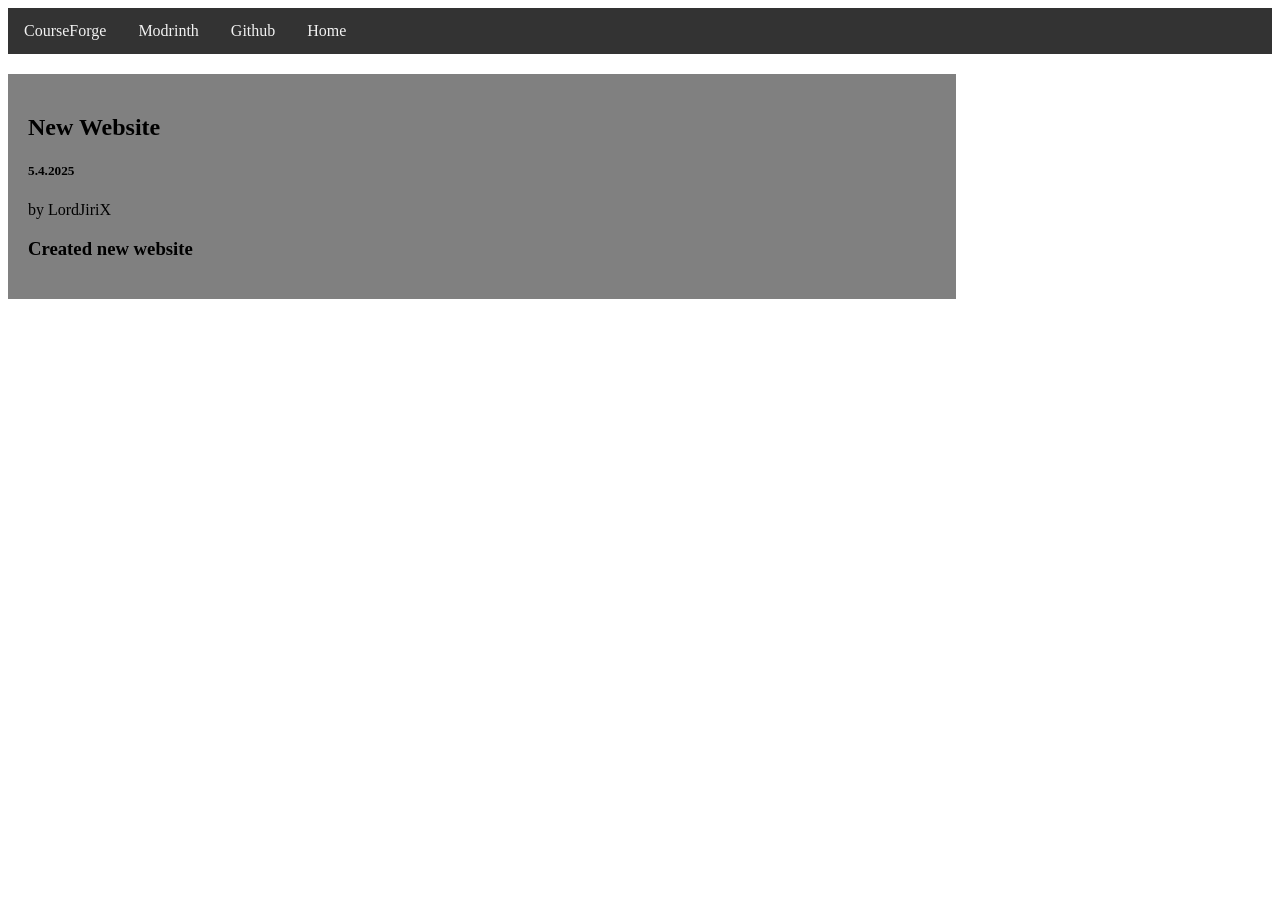
<file: blog/index.html>
<!DOCTYPE html>
<html>
  <head>
    <style>
      
  .card {
  background-color: gray;
  color: black;
  padding: 20px;
  margin-top: 20px;
}
  .row::after {
  content: "";
  display: table;
  clear: both;
}
 .leftcolumn {   
  float: left;
  width: 75%;
}
  .topnav {
  overflow: hidden;
  background-color: #333;
}

.topnav a {
  float: left;
  display: block;
  color: #f2f2f2;
  text-align: center;
  padding: 14px 16px;
  text-decoration: none;
}

.topnav a:hover {
  background-color: #ddd;
  color: black;
}
@media screen and (max-width: 800px) {
  .leftcolumn {   
    width: 100%;
    padding: 0;
  }
}


@media screen and (max-width: 400px) {
  .topnav a {
    float: none;
    width: 100%;
  }
}

  * {
   box-sizing: border-box;
    }
    </style>
    
  </head>
  <body>

     <div class="topnav">
  <a href="https://www.curseforge.com/members/lordjirix/projects">CourseForge</a>
  <a href="https://modrinth.com/user/LordJiriX">Modrinth</a>
  <a href="https://github.com/LordJiriX/">Github</a>
  <a href="https://lordjirix.github.io">Home</a>
     </div>
    
    <div class="row">
     <div class="leftcolumn">
      <div class="card">
      <h2>New Website</h2>
      <h5>5.4.2025</h5>
      <div class="fakeimg"></div>
      <p>by LordJiriX</p>
      <h3>Created new website </h3>
     </div>
    </div>
   </div>
    
  </body>
</html>
</file>
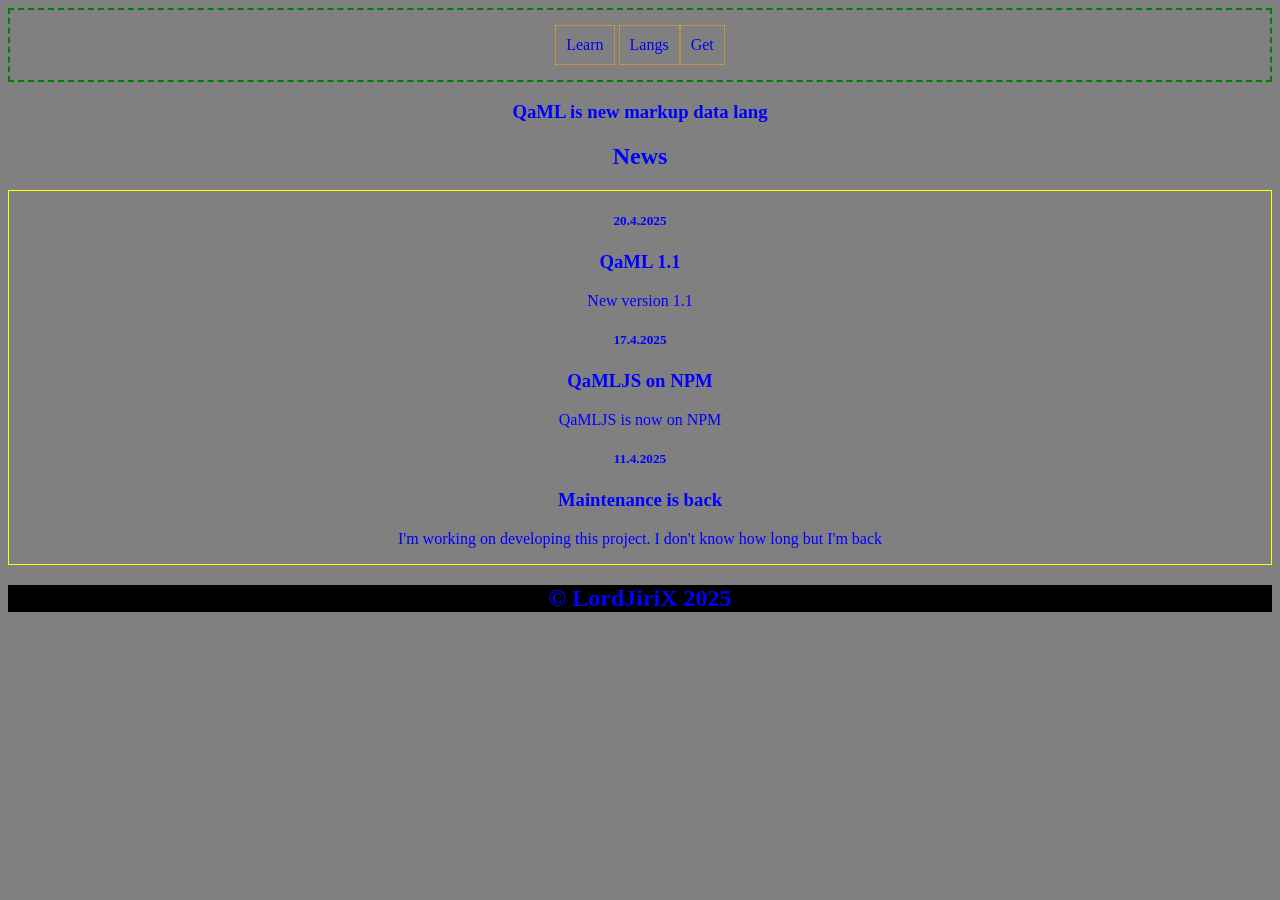
<file: qaml/index.html>
<!DOCTIPE html>
<html lang ="en">
  <head>
      <link rel="stylesheet" href="style.css" />
    <title>QaML</title>
    <style>
      
    </style>
  </head>
  <body>
        <nav><div class="nav-card"><a href="https://lordjirix.github.io/qaml/learn">Learn</a></div> <div class="nav-card"><a href="/qaml/lang">Langs</a></div><div class="nav-card"><a href="https://github.com/LordJiriX/QaML">Get</a></div></nav>
  
    <h3>QaML is new markup data lang</h3>
        
        <h2>News</h2>
        <div class="new-card">
          <h5>20.4.2025</h5>
          <h3>QaML 1.1 </h3>
          <p>New version 1.1</p>
            <h5>17.4.2025</h5>
          <h3>QaMLJS on NPM</h3>
          <p>QaMLJS is now on NPM </p>
            <h5>11.4.2025</h5>
        <h3>Maintenance is back</h3>
        <p>I'm working on developing this project. I don't know how long but I'm back </p>
        </div>
        <div class="footer">
        <h2>© LordJiriX 2025 </h2>
        </div>
  </body>
</html>
</file>
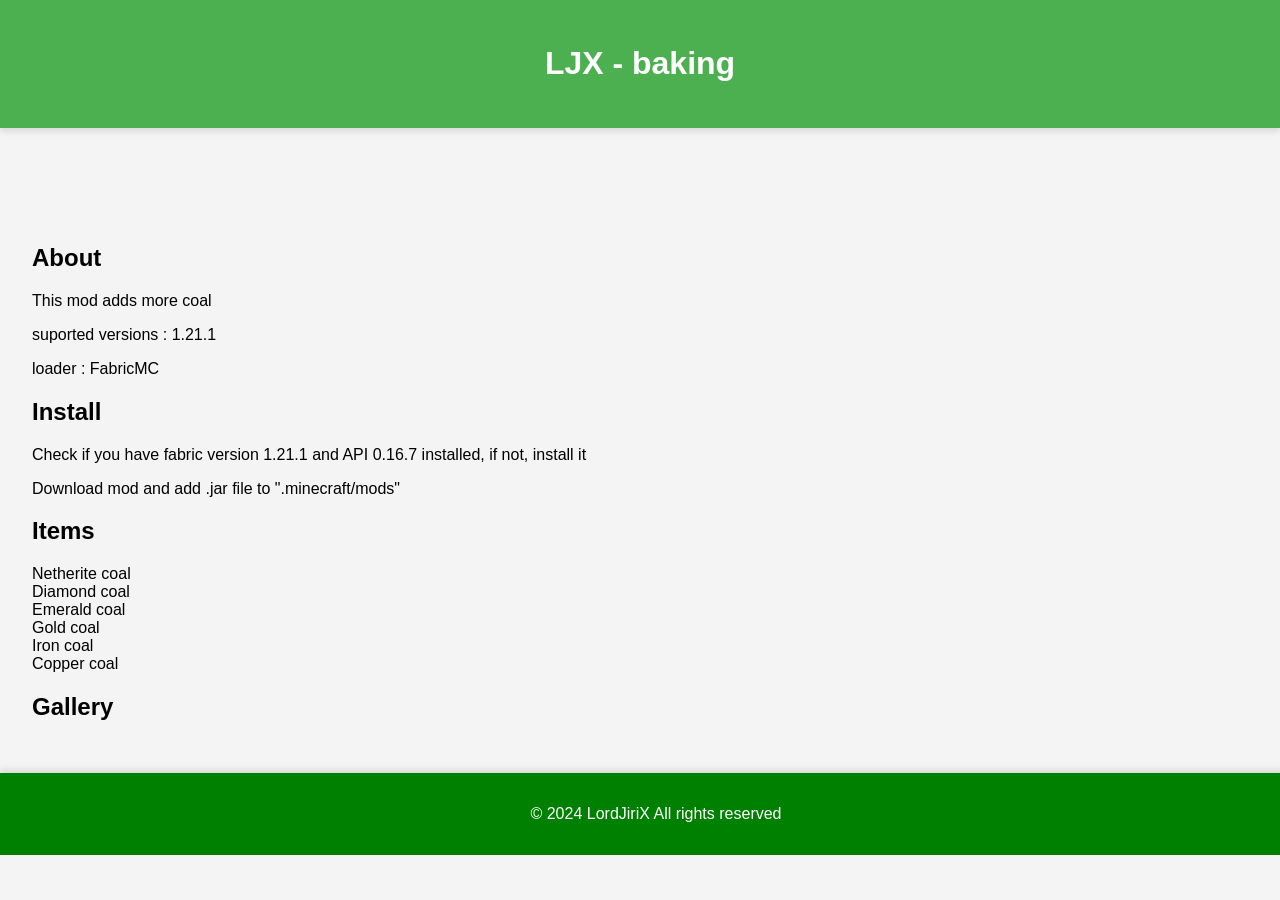
<file: project/ljx-baking/index.html>
<!DOCTYPE html>
<html lang="en">
<head>
    <meta charset="UTF-8">
    <meta name="viewport" content="width=device-width, initial-scale=1.0">
    <title>LJX-baking</title>
    <link rel="stylesheet" href="https://cdnjs.cloudflare.com/ajax/libs/font-awesome/6.0.0-beta3/css/all.min.css">
    <style>
        body {
            font-family: 'Segoe UI', Tahoma, Geneva, Verdana, sans-serif;
            margin: 0;
            padding: 0;
            background-color: var(--background-color, #f4f4f4);
            color: var(--text-color, #000);
            height: 100%;
            width: 100%;
        }
        header {
            background-color: #4CAF50;
            color: white;
            text-align: center;
            padding: 1.5rem;
            box-shadow: 0 4px 6px rgba(0, 0, 0, 0.1);
        }
        .menu-toggle {
            position: fixed;
            top: 1rem;
            right: 1rem;
            background-color: transparent;
            color: #4CAF50;
            border: none;
            padding: 1rem;
            /*cursor: pointer;*/
            transition: transform 0.3s ease;
        }
        .menu-toggle .icon {
            font-size: 2rem;
        }
        .menu-toggle:hover {
            transform: scale(1.1);
        }
        nav {
            display: none;
            background-color: var(--menu-background-color, #333);
            color: var(--menu-text-color, white);
            position: fixed;
            top: 0;
            right: 0;
            height: 100%;
            width: 250px;
            overflow: auto;
            transition: transform 0.3s ease-in-out;
            box-shadow: -4px 0 6px rgba(0, 0, 0, 0.1);
        }
        nav a, nav .toggle-submenu {
            display: block;
            color: inherit;
            text-align: center;
            padding: 1rem;
            text-decoration: none;
            transition: background-color 0.3s ease, color 0.3s ease;
            /*cursor: pointer;*/
        }
        nav a:hover, nav .toggle-submenu:hover {
            background-color: #ddd;
            color: black;
        }
        .content {
            padding: 2rem;
            margin-top: 4rem;
        }
        footer {
            background-color: green;
            color: white;
            text-align: center;
            padding: 1rem;
            left: 0;
            bottom: 0;
            width: 100%;
            box-shadow: 0 -4px 6px rgba(0, 0, 0, 0.1);
        }
        .mode-switch {
            float: right;
            padding: 14px 16px;
            /*cursor: pointer;*/
            color: white;
        }
        .icon {
            font-size: 1.5rem;
            vertical-align: middle;
        }
        .close-menu {
            text-align: right;
            padding: 1rem;
        }
        .submenu {
            display: none;
            padding-left: 1rem;
            text-align: center;
        }
        .submenu a {
            text-align: left;
            padding-left: 2rem;
        }
    </style>
</head>
<body>
    <header>
        <h1>LJX - baking </h1>
    </header>
    <button class="menu-toggle" onclick="toggleMenu()">
        <i class="fas fa-bars icon"></i>
    </button>
    <nav id="menu">
        <div class="close-menu" onclick="toggleMenu()">
            <i class="fas fa-times icon">  </i>
        </div>
        <div class="toggle-submenu" onclick="toggleSubmenu('start-submenu')">
            Get start <i class="fas fa-chevron-down icon"></i>
        </div>
        <div id="start-submenu" class="submenu">
            <a href="#about">About</a>
            <a href="#install">Install</a>
        </div>
        <div class="toggle-submenu" onclick="toggleSubmenu('mod-submenu')">
            Mod <i class="fas fa-chevron-down icon"></i>
        </div>
        <div id="mod-submenu" class="submenu">
            <a href="#items">Items</a>
            <a href="#gallery">Gallery</a>
        </div>
        
        <a href="https://www.curseforge.com/minecraft/mc-mods/ljx-baking/files/all?page=1&pageSize=20">⬇️ Download</a>
        <span class="mode-switch" onclick="toggleMode()">
            <i class="fas fa-moon icon"></i>
        </span>
    </nav>
    <div class="content">
        <h2 id="about">About</h2>
        
        <p>This mod adds more coal </p>
        <p>suported versions : 1.21.1</p>
        <p>loader : FabricMC</p>
        
        <h2 id="install">Install</h2>
        
        <p>Check if you have fabric version 1.21.1 and API 0.16.7 installed, if not, install it</p>
        <p>Download mod and add .jar file to ".minecraft/mods" </p>
        
        <h2 id="items">Items</h2>
        <p>  Netherite coal <br> Diamond coal <br> Emerald coal <br> Gold coal <br> Iron coal <br> Copper coal</p>
        
        <h2 id="gallery">Gallery</h2>
        <p></p>
        
        
    </div>
    <footer>
        <p>© 2024 LordJiriX All rights reserved</p>
    </footer>
    <script>
        function toggleMenu() {
            const menu = document.getElementById('menu');
            if (menu.style.display === 'block') {
                menu.style.display = 'none';
            } else {
                menu.style.display = 'block';
            }
        }

        function toggleSubmenu(id) {
            const submenu = document.getElementById(id);
            if (submenu.style.display === 'block') {
                submenu.style.display = 'none';
            } else {
                submenu.style.display = 'block';
            }
        }

        function toggleMode() {
            if (document.body.style.getPropertyValue('--background-color') === 'black') {
                document.body.style.setProperty('--background-color', '#f4f4f4');
                document.body.style.setProperty('--text-color', '#000');
                document.body.style.setProperty('--menu-background-color', '#333');
                document.body.style.setProperty('--menu-text-color', 'white');
                document.querySelector('.mode-switch i').classList.replace('fa-sun', 'fa-moon');
            } else {
                document.body.style.setProperty('--background-color', 'black');
                document.body.style.setProperty('--text-color', 'white');
                document.body.style.setProperty('--menu-background-color', '#111');
                document.body.style.setProperty('--menu-text-color', '#fff');
                document.querySelector('.mode-switch i').classList.replace('fa-moon', 'fa-sun');
            }
        }
    </script>
</body>
</html>
</file>
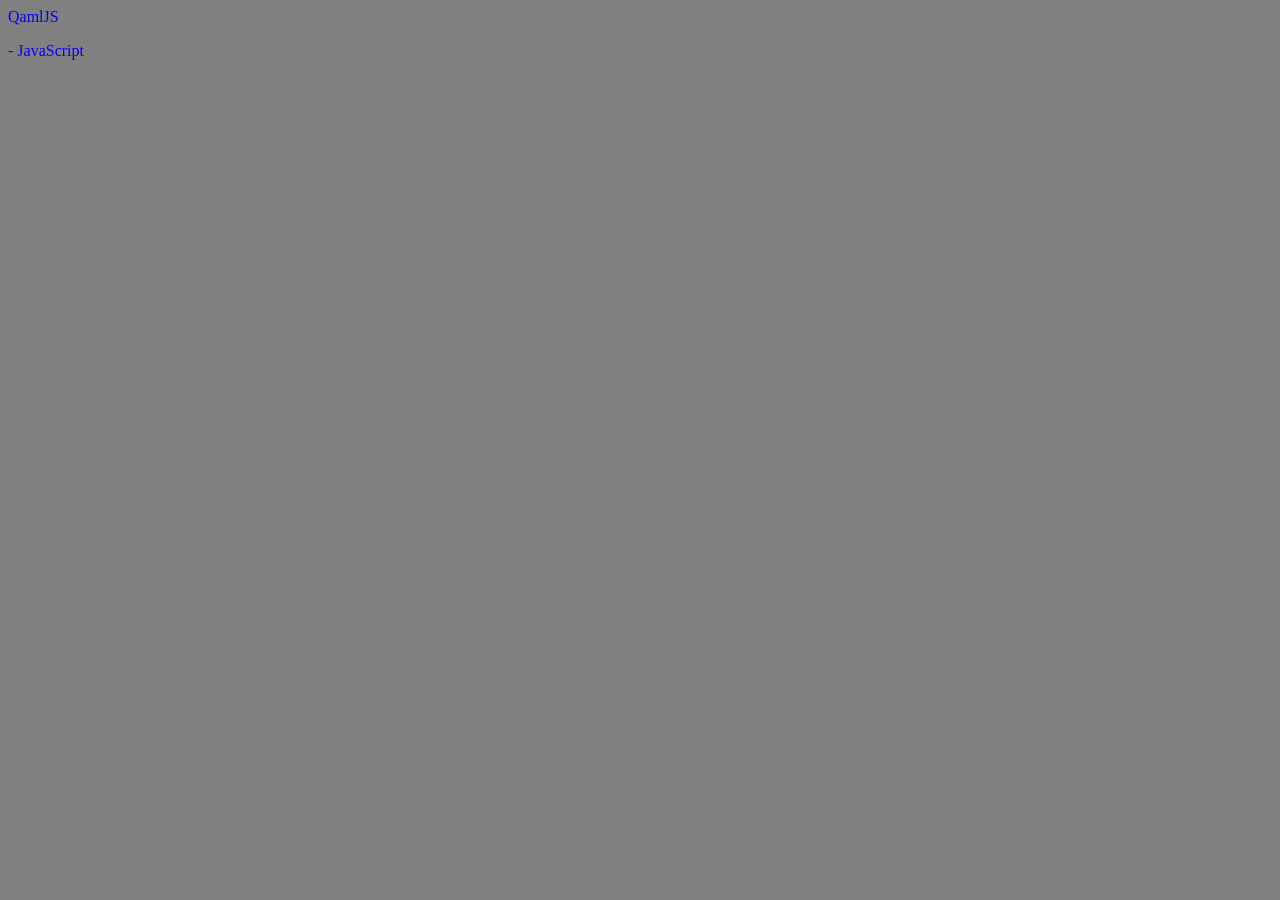
<file: qaml/Lang/index.html>
<style>
  body {
    background-color: gray;
    color: blue;
  }
  a {
    text-decoration: none;
  }
</style>
<body>
  <a href="https://github.com/lordjirix/qamljs">QamlJS</a><p> - JavaScript</p>
</body>
</file>
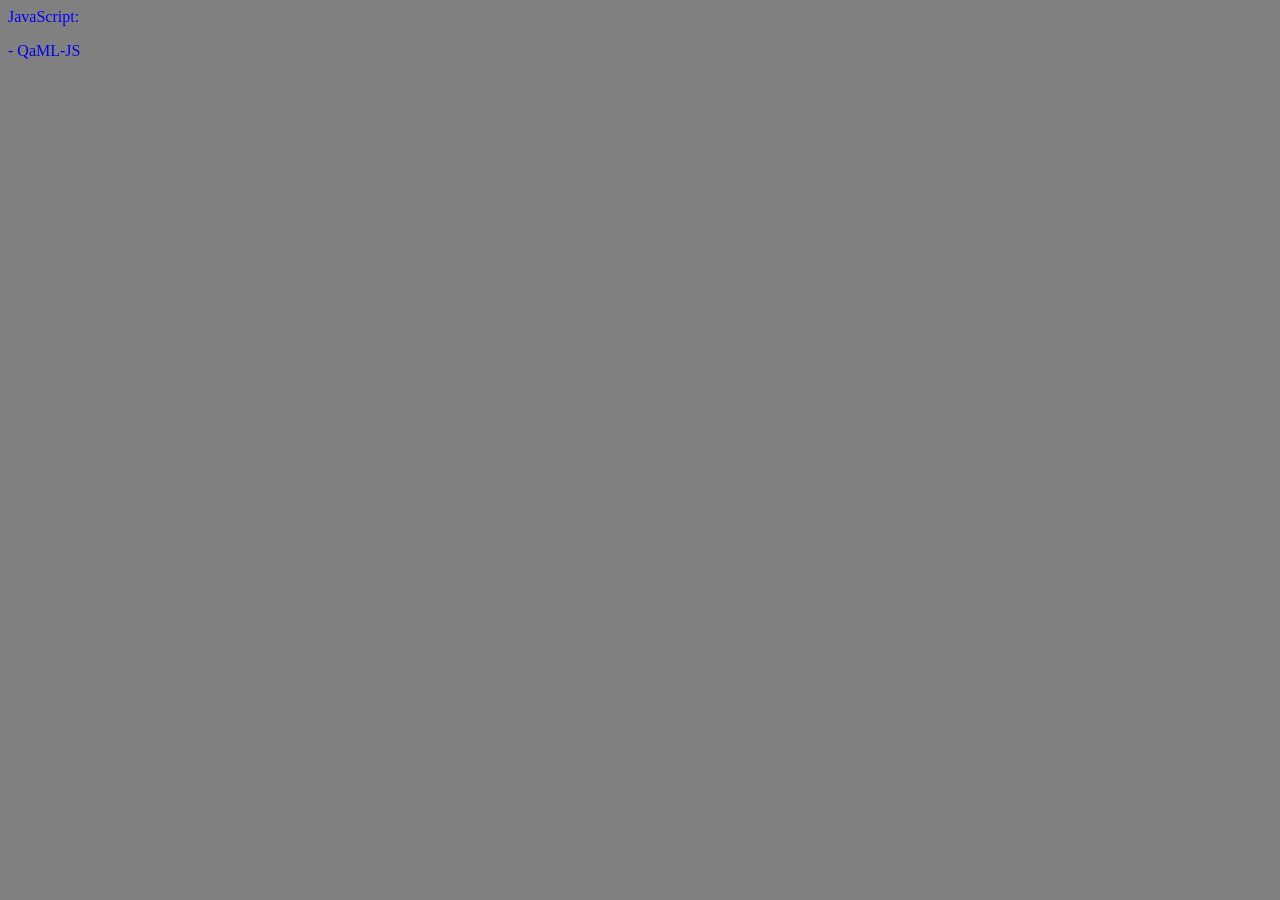
<file: qaml/lang/index.html>
<style>
  body {
    background-color: gray;
    color: blue;
  }
  a {
    text-decoration: none;
  }
</style>
<body>
  <p>  JavaScript: </p>
   <a href="https://github.com/LordJiriX/QaML/tree/JavaScript-1.0"> - QaML-JS</a>
</body>
</file>
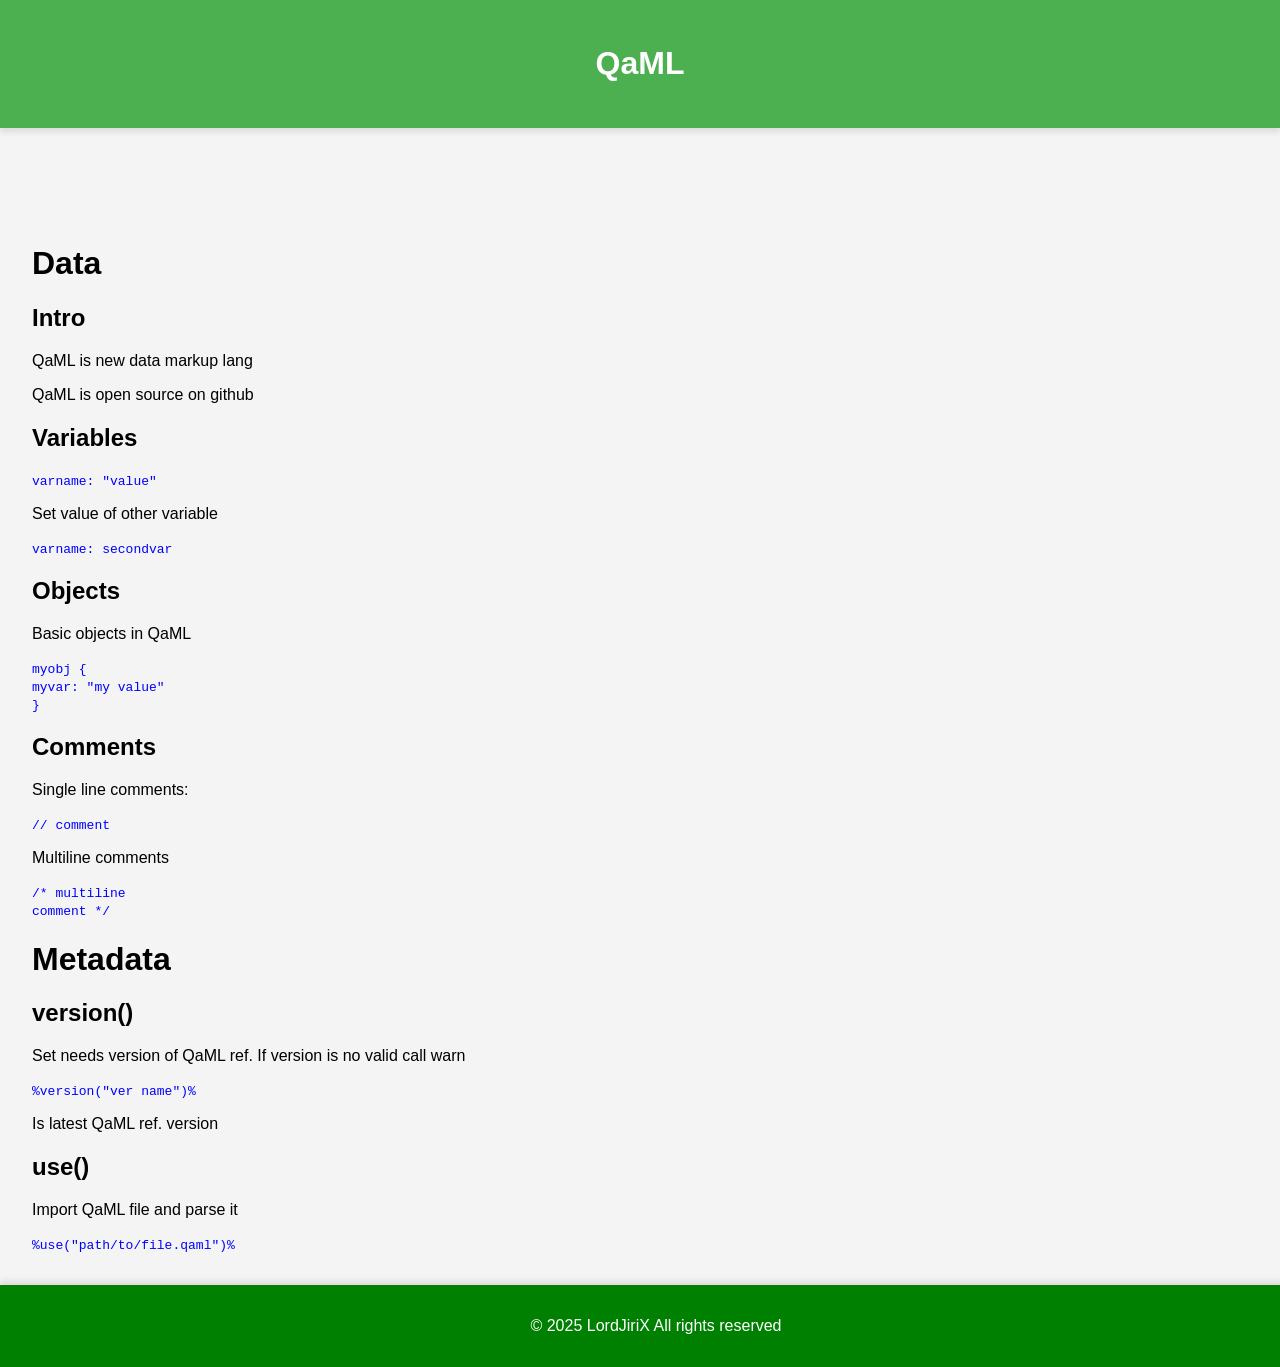
<file: qaml/learn/index.html>
<!DOCTYPE html>
<html lang="en">
<head>
    <meta charset="UTF-8">
    <meta name="viewport" content="width=device-width, initial-scale=1.0">
    <title>QaML Docs</title>
    <link rel="stylesheet" href="https://cdnjs.cloudflare.com/ajax/libs/font-awesome/6.0.0-beta3/css/all.min.css">
    <style>
        body {
            font-family: 'Segoe UI', Tahoma, Geneva, Verdana, sans-serif;
            margin: 0;
            padding: 0;
            background-color: var(--background-color, #f4f4f4);
            color: var(--text-color, #000);
            height: 100%;
            width: 100%;
        }
        header {
            background-color: #4CAF50;
            color: white;
            text-align: center;
            padding: 1.5rem;
            box-shadow: 0 4px 6px rgba(0, 0, 0, 0.1);
        }
        .menu-toggle {
            position: fixed;
            top: 1rem;
            right: 1rem;
            background-color: transparent;
            color: #4CAF50;
            border: none;
            padding: 1rem;
            /*cursor: pointer;*/
            transition: transform 0.3s ease;
        }
        .menu-toggle .icon {
            font-size: 2rem;
        }
        .menu-toggle:hover {
            transform: scale(1.1);
        }
        nav {
            display: none;
            background-color: var(--menu-background-color, #333);
            color: var(--menu-text-color, white);
            position: fixed;
            top: 0;
            right: 0;
            height: 100%;
            width: 250px;
            overflow: auto;
            transition: transform 0.3s ease-in-out;
            box-shadow: -4px 0 6px rgba(0, 0, 0, 0.1);
        }
        nav a, nav .toggle-submenu {
            display: block;
            color: inherit;
            text-align: center;
            padding: 1rem;
            text-decoration: none;
            transition: background-color 0.3s ease, color 0.3s ease;
            /*cursor: pointer;*/
        }
        nav a:hover, nav .toggle-submenu:hover {
            background-color: #ddd;
            color: black;
        }
        .content {
            padding: 2rem;
            margin-top: 4rem;
        }
        footer {
            background-color: green;
            color: white;
            text-align: center;
            padding: 1rem;
            left: 0;
            bottom: 0;
            width: 100%;
            box-shadow: 0 -4px 6px rgba(0, 0, 0, 0.1);
        }
        .mode-switch {
            float: right;
            padding: 14px 16px;
            /*cursor: pointer;*/
            color: white;
        }
        .icon {
            font-size: 1.5rem;
            vertical-align: middle;
        }
        .close-menu {
            text-align: right;
            padding: 1rem;
        }
        .submenu {
            display: none;
            padding-left: 1rem;
            text-align: center;
        }
        .submenu a {
            text-align: left;
            padding-left: 2rem;
        }
        .code-shell {
            color: var(--code-color,blue);
        }
    </style>
</head>
<body>
    <header>
        <h1>QaML </h1>
    </header>
    <button class="menu-toggle" onclick="toggleMenu()">
        <i class="fas fa-bars icon"></i>
    </button>
    <nav id="menu">
        <div class="close-menu" onclick="toggleMenu()">
            <i class="fas fa-times icon">  </i>
        </div>
       <a href="#intro">Intro</a>
        <div class="toggle-submenu" onclick="toggleSubmenu('data-submenu')">
            Data <i class="fas fa-chevron-down icon"></i>
        </div>
        <div id="data-submenu" class="submenu">
            <a href="#var">Variables</a>
            <a href="#obj">Objects</a>
            <a href="#com">Comments</a>
        </div>
        <div class="toggle-submenu" onclick="toggleSubmenu('meta-submenu')">
            Metadata <i class="fas fa-chevron-down icon"></i>
        </div>
        <div id="meta-submenu" class="submenu">
            <a href="#ver">version()</a>
            <a href="#use">use()</a>
        </div>
        
        <a href="https://www.npmjs.com/package/@lordjirix/qamljs">⬇️ Download</a>
        <a href="https://github.com/LordJiriX/QaML">Github</a>
        <span class="mode-switch" onclick="toggleMode()">
            <i class="fas fa-moon icon"></i>
        </span>
    </nav>
    <div class="content">
        <h1>Data</h1>
        <h2 id="about">Intro</h2>
        <p>QaML is new data markup lang</p>
        <p>QaML is open source on github</p>
        
       
        
        <h2 id="var">Variables</h2>
        
        <div class="code-shell"><code>varname: "value"</code></div>
        <p>Set value of other variable</p>
        <div class="code-shell"><code>varname: secondvar</code></div>
        
        
        <h2 id="obj">Objects</h2>
        <p>Basic objects in QaML</p>
       <div class="code-shell">
           <code>myobj {
           <br>
                 myvar: "my value"
             <br>  
           }</code>
       </div>
       <h2 id="com">Comments</h2>
       <p>Single line comments: </p>
       <div class="code-shell">
           <code>// comment</code>
       </div>
       <p>Multiline comments</p>
       <div class="code-shell">
           <code>/* multiline 
           <br>comment */</code>
       </div>
        <h1>Metadata</h1>
        <h2 id="ver">version()</h2>
        
        <p>Set needs version of QaML ref. If version is no valid call warn</p>
        
        <div class="code-shell">
           <code>%version("ver name")%</code>
       </div>
       <p>Is latest QaML ref. version</p>
       
       <h2 id="use">
     use()</h2>
        
        <p>Import QaML file and parse it</p>
        
        <div class="code-shell">
           <code>%use("path/to/file.qaml")%</code>
       </div>
       
        
        
        
    </div>
    <footer>
        <p>© 2025 LordJiriX All rights reserved</p>
    </footer>
    <script>
        function toggleMenu() {
            const menu = document.getElementById('menu');
            if (menu.style.display === 'block') {
                menu.style.display = 'none';
            } else {
                menu.style.display = 'block';
            }
        }

        function toggleSubmenu(id) {
            const submenu = document.getElementById(id);
            if (submenu.style.display === 'block') {
                submenu.style.display = 'none';
            } else {
                submenu.style.display = 'block';
            }
        }

        function toggleMode() {
            if (document.body.style.getPropertyValue('--background-color') === 'black') {
                document.body.style.setProperty('--background-color', '#f4f4f4');
                document.body.style.setProperty('--text-color', '#000');
                document.body.style.setProperty('--menu-background-color', '#333');
                document.body.style.setProperty('--menu-text-color', 'white');
                document.querySelector('.mode-switch i').classList.replace('fa-sun', 'fa-moon');
            } else {
                document.body.style.setProperty('--background-color', 'black');
                document.body.style.setProperty('--text-color', 'white');
                document.body.style.setProperty('--menu-background-color', '#111');
                document.body.style.setProperty('--menu-text-color', '#fff');
                document.querySelector('.mode-switch i').classList.replace('fa-moon', 'fa-sun');
            }
        }
    </script>
</body>
</html>
</file>
<file: qaml/style.css>
html {
  background-color: gray;
  color: blue;
  text-align: center;
}
nav {
  border: green dashed  2px;
  text-align: center;
  padding: 15px;
}
.nav-card {
  border: orange dotted 1px;
  display: inline-block;
  padding: 10px;
  cursor: pointer;
  position: static;
}
.nav-card:hover {
  background-color: black;
}
a {
  text-decoration: none;
}
.red {
  color: red;
}
.new-card {
  border: yellow solid 1px;
}
.footer {
    background: black;
    text-align: center;
    position: sticky;
}
</file>
